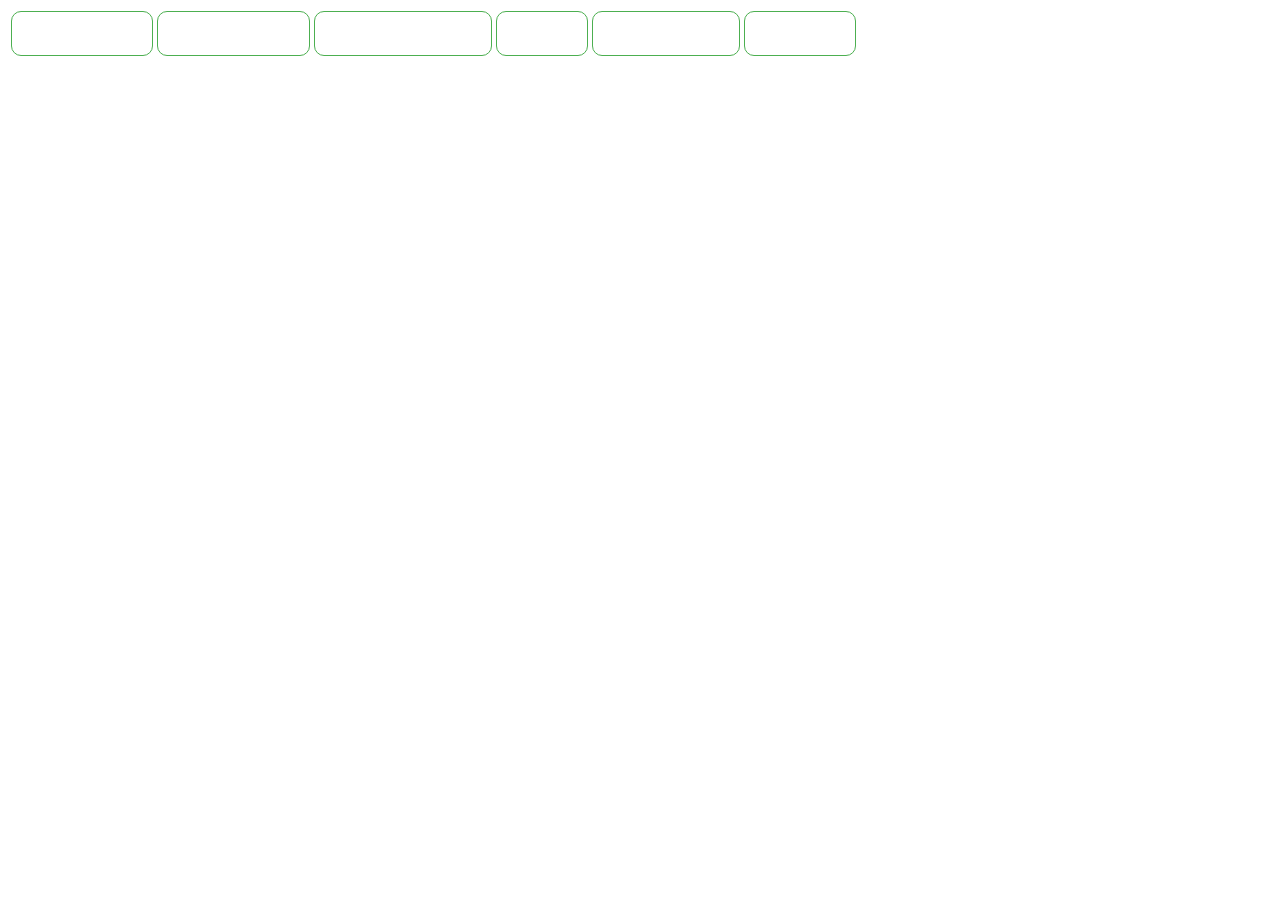
<file: style.html>
<!DOCTYPE html>
<lang eng>
<html>
    <head>
        <title>
            Style suggestion
        </title>
        <style>
            body {
                background-image: url("https://hacktues.com/images/background-lg.png");
                background-repeat:no-repeat;
                background-size:cover;
            }
            table {
                border-color: white;
                cellpadding = 10;
                cellspacing = 50;
                border = 4
            }
            button {
                border: 1px solid #4CAF50;
                background-color: Transparent;
                color: white;
                font-size: 20px;
                padding: 10px 35px;
                border-radius: 10px;
                -webkit-transition-duration: 0.4s;
                transition-duration: 0.4s;
            }
            button:hover {
                background-color: lightgreen;
                color: black;
            }
        </style>
    </head>
    <body>
        <table>
            <tr>
                <td>
                    <button onclick="незнам">Начало</button>
                </td>
                <td>
                    <button onclick="незнам">Незнам?</button>

                </td>
                <td>
                    <button onclick="проблем">Проблеми?</button>
                </td>
                <td>
                    <button onclick="линк">нз</button>
                </td>
                <td>
                    <button onclick="асд'">НеЗнАм</button>
                </td>
                <td>
                    <button onclick="window.location.href='/blog'">Blog</button>
                </td>
            </tr>
        </table>

    </body>
</html>
</file>
